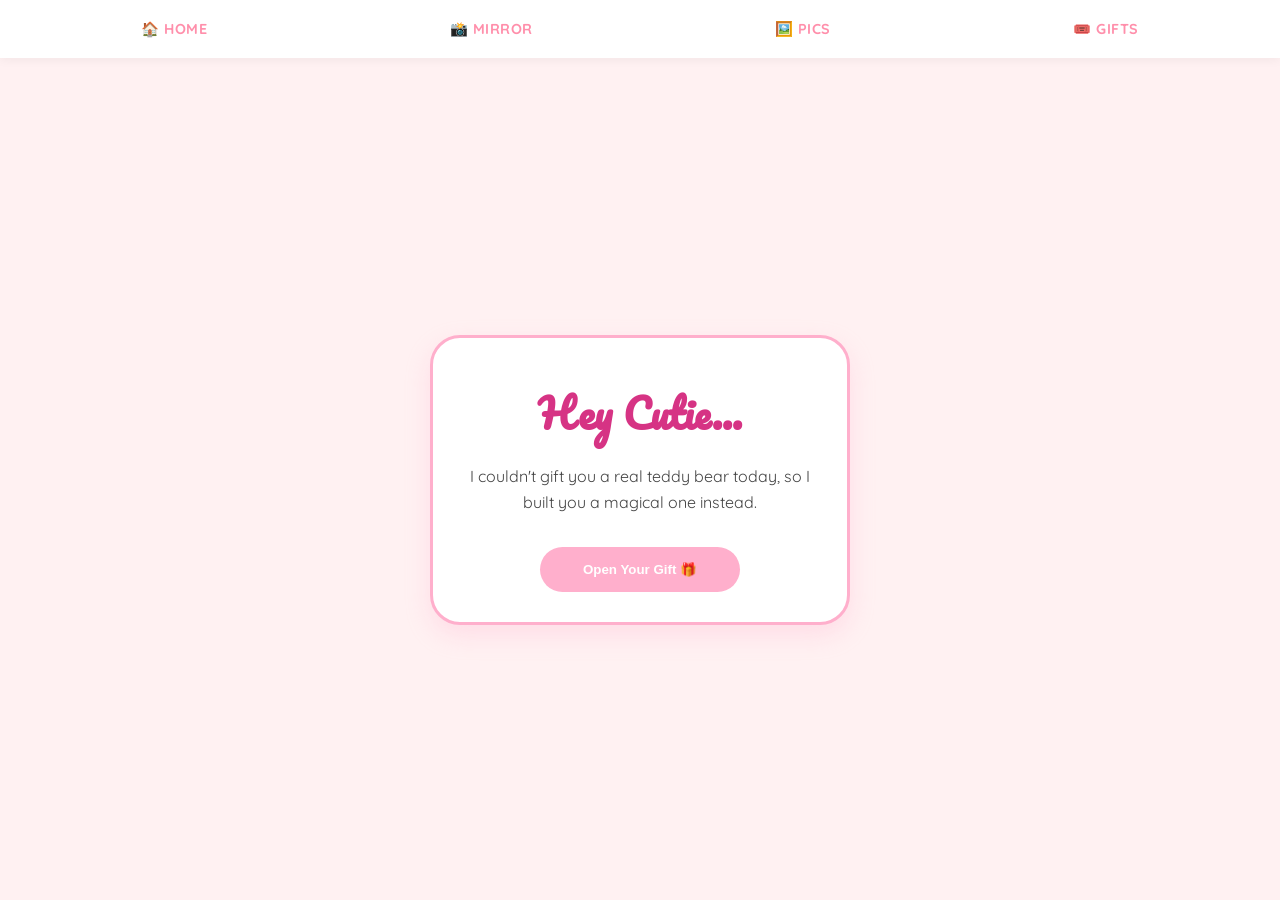
<file: index.html>
<!DOCTYPE html>
<html lang="en">
<head>
    <meta charset="UTF-8">
    <meta name="viewport" content="width=device-width, initial-scale=1.0, maximum-scale=1.0, user-scalable=no">
    <title>A Surprise for You 🧸</title>
    <link rel="stylesheet" href="style.css">
    <link href="https://fonts.googleapis.com/css2?family=Pacifico&family=Quicksand:wght@400;600&display=swap" rel="stylesheet">
    <style>
        #surprise-content { display: none; }
        
        .teddy-container {
            position: relative;
            margin: 20px 0;
        }

        .big-teddy {
            font-size: 100px;
            cursor: pointer;
            transition: transform 0.1s;
            user-select: none;
            display: inline-block;
            z-index: 5;
            position: relative;
        }

        .big-teddy:active { transform: scale(1.2); }

        /* Floating Message Style */
        .love-message {
            position: absolute;
            top: -40px;
            left: 50%;
            transform: translateX(-50%);
            background: var(--dark-pink);
            color: white;
            padding: 8px 15px;
            border-radius: 20px;
            font-size: 0.9rem;
            font-weight: bold;
            white-space: nowrap;
            box-shadow: 0 4px 10px rgba(0,0,0,0.1);
            animation: floatUp 1.5s ease-out forwards;
            pointer-events: none;
            z-index: 10;
        }

        @keyframes floatUp {
            0% { opacity: 0; transform: translate(-50%, 0); }
            20% { opacity: 1; transform: translate(-50%, -20px); }
            100% { opacity: 0; transform: translate(-50%, -60px); }
        }

        .tap-hint { 
            font-size: 0.8rem; 
            color: var(--dark-pink); 
            margin-top: 10px;
            font-weight: 600;
        }
    </style>
</head>
<body>
    <nav>
    <a href="index.html">🏠 Home</a>
    <a href="camera.html">📸 Mirror</a>
    <a href="gallery.html">🖼️ Pics</a>
    <a href="gifts.html">🎟️ Gifts</a>
</nav>

    <div class="container">
        <div id="intro-card" class="card">
            <h1>Hey Cutie...</h1>
            <p>I couldn't gift you a real teddy bear today, so I built you a magical one instead.</p>
            <button class="btn" onclick="showTeddy()">Open Your Gift 🎁</button>
        </div>

        <div id="surprise-content" class="card">
            <h1 style="font-size: 1.5rem;">Your Virtual Teddy</h1>
            
            <div class="teddy-container" id="teddy-area">
                <div class="big-teddy" onclick="handleTouch(event)" ontouchstart="handleTouch(event)">🧸</div>
            </div>

            <p class="tap-hint">Tap him for a surprise! ✨</p>
            <p style="font-size: 0.9rem; color: #888;">(He has a lot to tell you...)</p>
        </div>
    </div>

    <script>
        const messages = [
            "You're so cute! ❤️",
            "Give me a hug? 🤗",
            "I love you! ✨",
            "You're my favorite! 🌸",
            "Sending a kiss! 💋",
            "You're the best! 🧸",
            "Miss you tons! ☁️",
            "My heart is yours! 💖",
            "Stay happy always! 🌈",
            "Cuddles loading... 🔄"
        ];

        let msgIndex = 0;

        function showTeddy() {
            document.getElementById('intro-card').style.display = 'none';
            document.getElementById('surprise-content').style.display = 'block';
        }

        function handleTouch(e) {
            // Prevent multiple triggers from touch + click
            e.preventDefault();
            
            // 1. Show the lovely message
            const area = document.getElementById('teddy-area');
            const msg = document.createElement('div');
            msg.className = 'love-message';
            msg.innerText = messages[msgIndex];
            area.appendChild(msg);
            
            // Cycle through messages
            msgIndex = (msgIndex + 1) % messages.length;

            // Remove message after animation
            setTimeout(() => msg.remove(), 1500);

            // 2. Create the heart burst
            const rect = e.target.getBoundingClientRect();
            const x = e.clientX || (e.touches ? e.touches[0].clientX : rect.left + rect.width / 2);
            const y = e.clientY || (e.touches ? e.touches[0].clientY : rect.top + rect.height / 2);

            for(let i=0; i<5; i++) {
                const particle = document.createElement('div');
                particle.innerHTML = Math.random() > 0.5 ? '❤️' : '✨';
                particle.style.position = 'fixed';
                particle.style.left = x + 'px';
                particle.style.top = y + 'px';
                particle.style.fontSize = '20px';
                particle.style.pointerEvents = 'none';
                particle.style.zIndex = '3000';
                particle.style.transition = 'all 0.8s ease-out';
                
                document.body.appendChild(particle);

                setTimeout(() => {
                    const destX = (Math.random() - 0.5) * 200;
                    const destY = (Math.random() - 0.5) * 200 - 50;
                    particle.style.transform = `translate(${destX}px, ${destY}px) scale(0)`;
                    particle.style.opacity = '0';
                }, 10);

                setTimeout(() => particle.remove(), 800);
            }
        }
        // Add this inside your handleTouch function after msgIndex updates
if (msgIndex === 0) { // Every time she completes the loop of messages
    const cameraHint = document.createElement('p');
    cameraHint.innerHTML = '<a href="camera.html" style="color: #d63384; font-weight: bold;">Wait, want to see the real teddy? Click here! 📸</a>';
    document.getElementById('surprise-content').appendChild(cameraHint);
}
    </script>
</body>
</html>
</file>
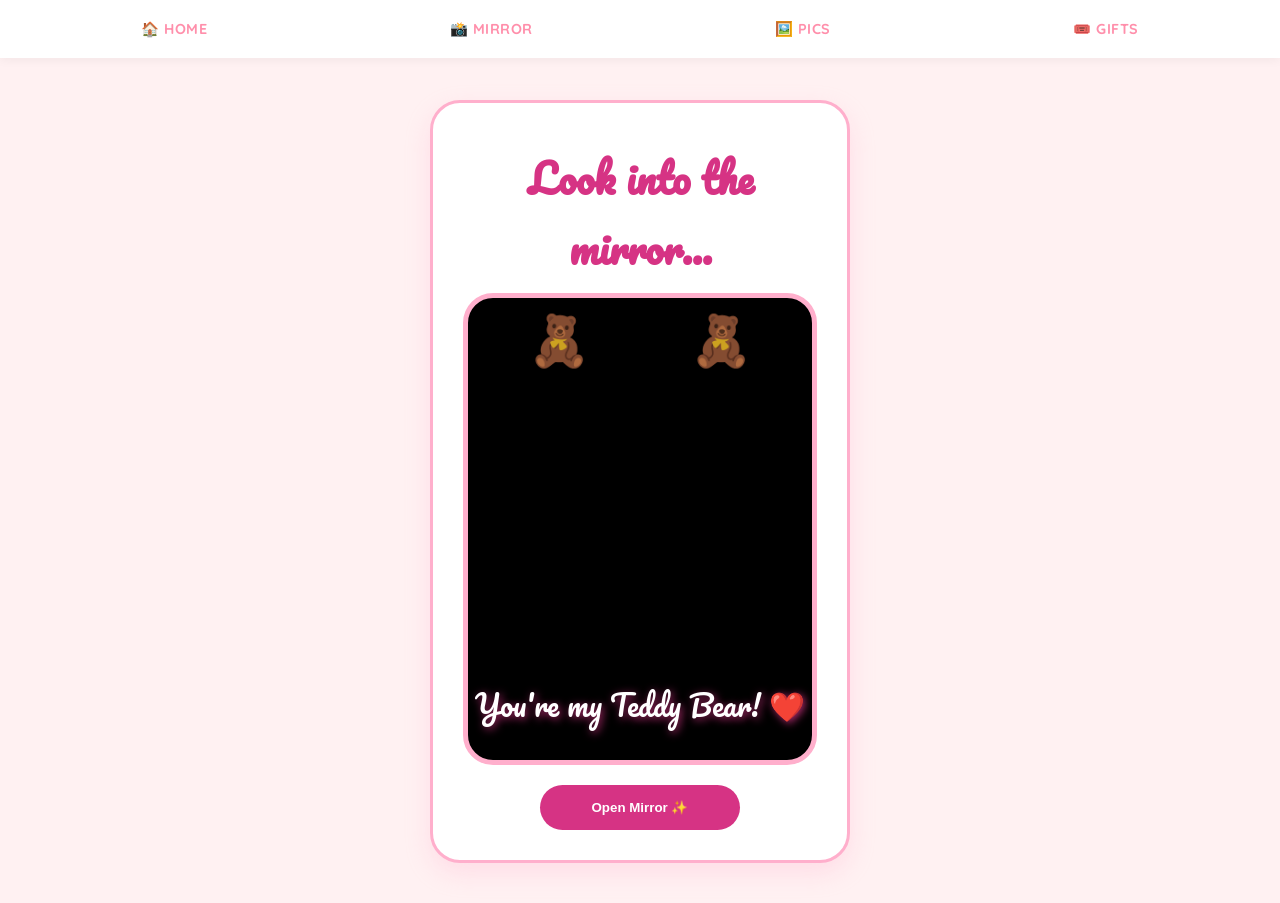
<file: camera.html>
<!DOCTYPE html>
<html lang="en">
<head>
    <meta charset="UTF-8">
    <meta name="viewport" content="width=device-width, initial-scale=1.0, maximum-scale=1.0, user-scalable=no">
    <title>The Real Teddy 🧸</title>
    <link rel="stylesheet" href="style.css">
    <link href="https://fonts.googleapis.com/css2?family=Pacifico&family=Quicksand:wght@400;600&display=swap" rel="stylesheet">
    <style>
        .camera-container {
            position: relative;
            width: 100%;
            max-width: 400px;
            aspect-ratio: 3/4;
            background: #000;
            border-radius: 30px;
            border: 5px solid var(--primary-pink);
            overflow: hidden;
            display: flex;
            align-items: center;
            justify-content: center;
        }

        #video {
            width: 100%;
            height: 100%;
            object-fit: cover;
            transform: scaleX(-1); /* Mirrors the camera */
        }

        .overlay-text {
            position: absolute;
            bottom: 30px;
            width: 100%;
            text-align: center;
            font-family: 'Pacifico', cursive;
            color: white;
            font-size: 1.8rem;
            text-shadow: 2px 2px 8px rgba(214, 51, 132, 0.8);
            z-index: 10;
            pointer-events: none;
        }

        .bear-ears {
            position: absolute;
            top: 10px;
            width: 100%;
            display: flex;
            justify-content: space-between;
            padding: 0 60px;
            font-size: 50px;
            opacity: 0.8;
            pointer-events: none;
        }

        .btn-capture {
            margin-top: 20px;
            background: #d63384;
        }
    </style>
</head>
<body>
    <nav>
        <a href="index.html">🏠 Home</a>
        <a href="camera.html">📸 Mirror</a>
        <a href="gallery.html">🖼️ Pics</a>
        <a href="gifts.html">🎟️ Gifts</a>
    </nav>

    <div class="container">
        <div class="card">
            <h1>Look into the mirror...</h1>
            
            <div class="camera-container">
                <video id="video" autoplay playsinline></video>
                <div class="bear-ears"><span>🧸</span><span>🧸</span></div>
                <div class="overlay-text">You're my Teddy Bear! ❤️</div>
            </div>

            <p id="error-msg" style="color: red; display: none; margin-top: 10px;">Please enable camera access to see the surprise!</p>
            <button class="btn btn-capture" onclick="startCamera()">Open Mirror ✨</button>
        </div>
    </div>

    <script>
        async function startCamera() {
            const video = document.getElementById('video');
            const errorMsg = document.getElementById('error-msg');
            
            try {
                const stream = await navigator.mediaDevices.getUserMedia({ 
                    video: { facingMode: "user" }, 
                    audio: false 
                });
                video.srcObject = stream;
                errorMsg.style.display = 'none';
            } catch (err) {
                console.error("Error accessing camera: ", err);
                errorMsg.style.display = 'block';
                errorMsg.innerText = "Camera access denied. Please allow it in settings!";
            }
        }
    </script>
</body>
</html>
</file>
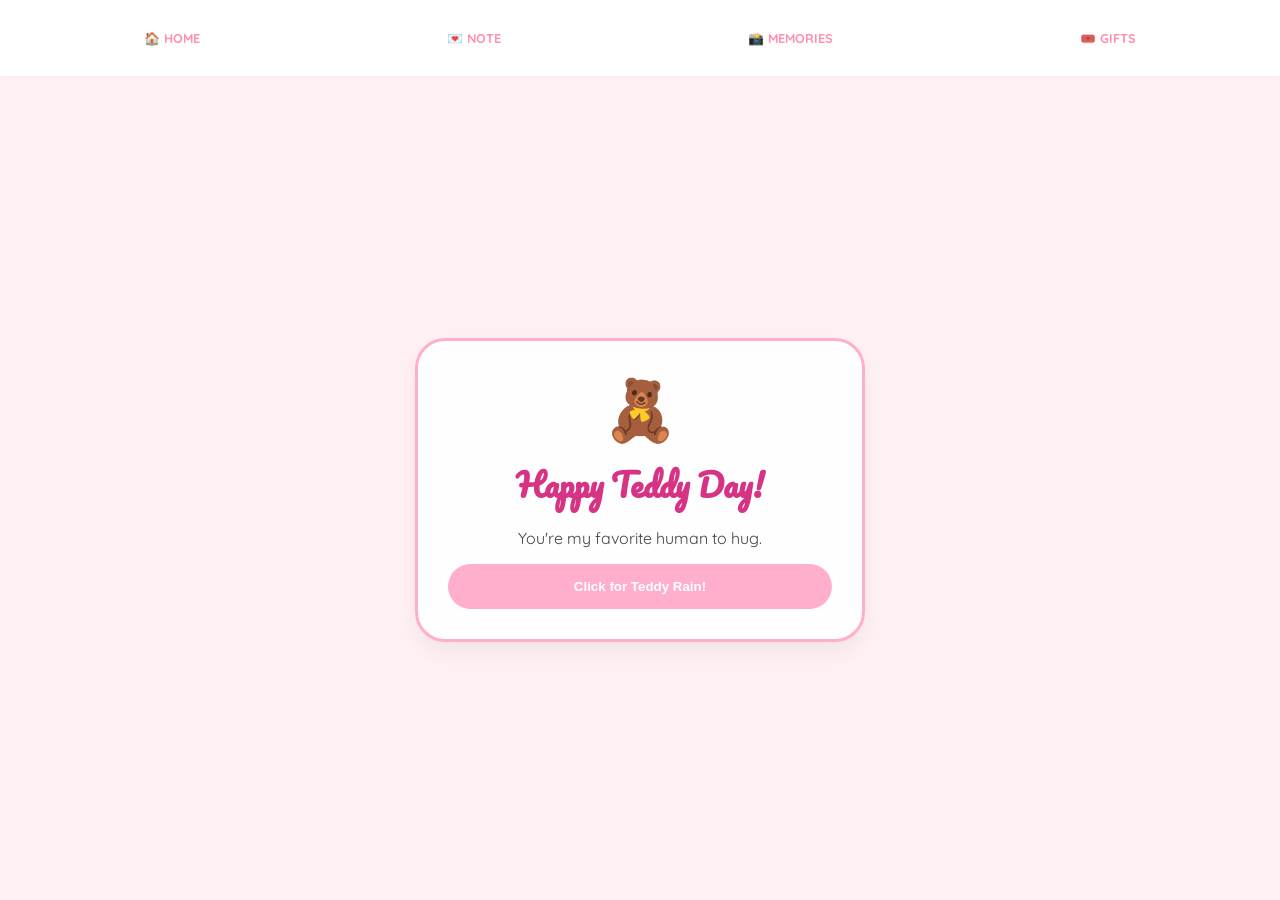
<file: main.html>
<!DOCTYPE html>
<html lang="en">
<head>
    <meta charset="UTF-8">
    <meta name="viewport" content="width=device-width, initial-scale=1.0, maximum-scale=1.0, user-scalable=no">
    <title>For My Girl 🧸</title>
    <link href="https://fonts.googleapis.com/css2?family=Pacifico&family=Quicksand:wght@400;600&display=swap" rel="stylesheet">
    <style>
        :root {
            --primary-pink: #ffafcc;
            --dark-pink: #ff8fab;
            --soft-brown: #b07d62;
            --creamy-white: #fff1f2;
        }

        * { box-sizing: border-box; }

        body {
            margin: 0;
            background-color: var(--creamy-white);
            font-family: 'Quicksand', sans-serif;
            color: #444;
            overflow-x: hidden;
            -webkit-tap-highlight-color: transparent;
        }

        /* Navigation - Adjusted for Mobile Thumbs */
        nav {
            background: white;
            padding: 10px;
            display: flex;
            justify-content: space-around;
            position: fixed;
            bottom: 0; /* Bottom nav is easier for phones */
            width: 100%;
            z-index: 1000;
            box-shadow: 0 -2px 10px rgba(0,0,0,0.05);
        }

        /* Change to Top Nav for PC */
        @media (min-width: 768px) {
            nav {
                top: 0;
                bottom: auto;
                padding: 20px;
            }
        }

        nav a {
            text-decoration: none;
            color: var(--dark-pink);
            font-weight: 700;
            font-size: 0.8rem;
            text-transform: uppercase;
            cursor: pointer;
            padding: 10px;
        }

        section {
            display: none;
            min-height: 100vh;
            padding: 20px;
            padding-bottom: 80px; /* Space for bottom nav */
            flex-direction: column;
            align-items: center;
            justify-content: center;
            text-align: center;
            animation: fadeIn 0.4s ease-out;
        }

        @media (min-width: 768px) {
            section { padding-top: 100px; padding-bottom: 20px; }
        }

        section.active { display: flex; }

        .card {
            background: rgba(255, 255, 255, 0.9);
            padding: 30px;
            border-radius: 30px;
            border: 3px solid var(--primary-pink);
            width: 100%;
            max-width: 450px; /* Keeps it from getting too wide on PC */
            box-shadow: 0 10px 20px rgba(0,0,0,0.05);
        }

        h1 { font-family: 'Pacifico', cursive; color: #d63384; font-size: 2rem; margin: 10px 0; }

        /* Responsive Gallery */
        .gallery-grid {
            display: grid;
            grid-template-columns: repeat(2, 1fr); /* 2 columns on mobile */
            gap: 10px;
            width: 100%;
            max-width: 400px;
        }

        @media (min-width: 768px) {
            .gallery-grid { grid-template-columns: repeat(3, 1fr); max-width: 600px; }
        }

        .photo-slot {
            aspect-ratio: 1/1;
            background: #ffe5ec;
            border-radius: 15px;
            display: flex;
            align-items: center;
            justify-content: center;
            font-size: 1.5rem;
            border: 2px dashed var(--primary-pink);
        }

        .coupon {
            background: #ffb703;
            color: white;
            padding: 15px;
            border-radius: 15px;
            border: 2px dashed white;
            margin: 8px;
            width: 100%;
            font-weight: bold;
        }

        .btn {
            background: var(--primary-pink);
            color: white;
            border: none;
            padding: 15px 30px;
            border-radius: 50px;
            font-weight: bold;
            width: 100%; /* Full width on mobile */
            cursor: pointer;
        }

        @keyframes fadeIn { from { opacity: 0; } to { opacity: 1; } }

        /* Floating Hearts */
        .heart { position: fixed; color: var(--primary-pink); top: -20px; z-index: -1; animation: fall linear forwards; }
        @keyframes fall { to { transform: translateY(110vh) rotate(360deg); } }
    </style>
</head>
<body>

    <nav>
        <a onclick="showSection('home')">🏠 Home</a>
        <a onclick="showSection('note')">💌 Note</a>
        <a onclick="showSection('gallery')">📸 Memories</a>
        <a onclick="showSection('coupons')">🎟️ Gifts</a>
    </nav>

    <section id="home" class="active">
        <div class="card">
            <div style="font-size: 60px;">🧸</div>
            <h1>Happy Teddy Day!</h1>
            <p>You're my favorite human to hug.</p>
            <button class="btn" onclick="rainTeddies()">Click for Teddy Rain!</button>
        </div>
    </section>

    <section id="note">
        <div class="card">
            <h1>Dear Cutie,</h1>
            <p>I wanted to make something special for you. Just like a teddy bear, you bring me so much comfort and joy!</p>
            <p>Love you always. ❤️</p>
        </div>
    </section>

    <section id="gallery">
        <h1>Our Moments</h1>
        <div class="gallery-grid">
            <div class="photo-slot">💕</div>
            <div class="photo-slot">🌟</div>
            <div class="photo-slot">🌸</div>
            <div class="photo-slot">🐱</div>
        </div>
    </section>

    <section id="coupons">
        <h1>Claim Your Gifts</h1>
        <div class="coupon">100x Bear Hugs</div>
        <div class="coupon">1x Late Night Date</div>
        <div class="coupon">1x Favorite Snack</div>
    </section>

    <script>
        function showSection(id) {
            document.querySelectorAll('section').forEach(sec => sec.classList.remove('active'));
            document.getElementById(id).classList.add('active');
            window.scrollTo(0,0);
        }

        function createHeart() {
            const heart = document.createElement('div');
            heart.classList.add('heart');
            heart.innerHTML = '❤️';
            heart.style.left = Math.random() * 100 + 'vw';
            heart.style.animationDuration = Math.random() * 3 + 2 + 's';
            document.body.appendChild(heart);
            setTimeout(() => heart.remove(), 5000);
        }
        setInterval(createHeart, 400);

        function rainTeddies() {
            for(let i=0; i<15; i++) {
                setTimeout(() => {
                    const t = document.createElement('div');
                    t.innerHTML = '🧸';
                    t.style.position = 'fixed';
                    t.style.left = Math.random() * 100 + 'vw';
                    t.style.top = '-50px';
                    t.style.fontSize = '40px';
                    t.style.transition = 'all 2.5s linear';
                    document.body.appendChild(t);
                    setTimeout(() => { t.style.top = '110vh'; t.style.transform = 'rotate(360deg)'; }, 10);
                    setTimeout(() => t.remove(), 2600);
                }, i * 150);
            }
        }
    </script>
</body>
</html>
</file>
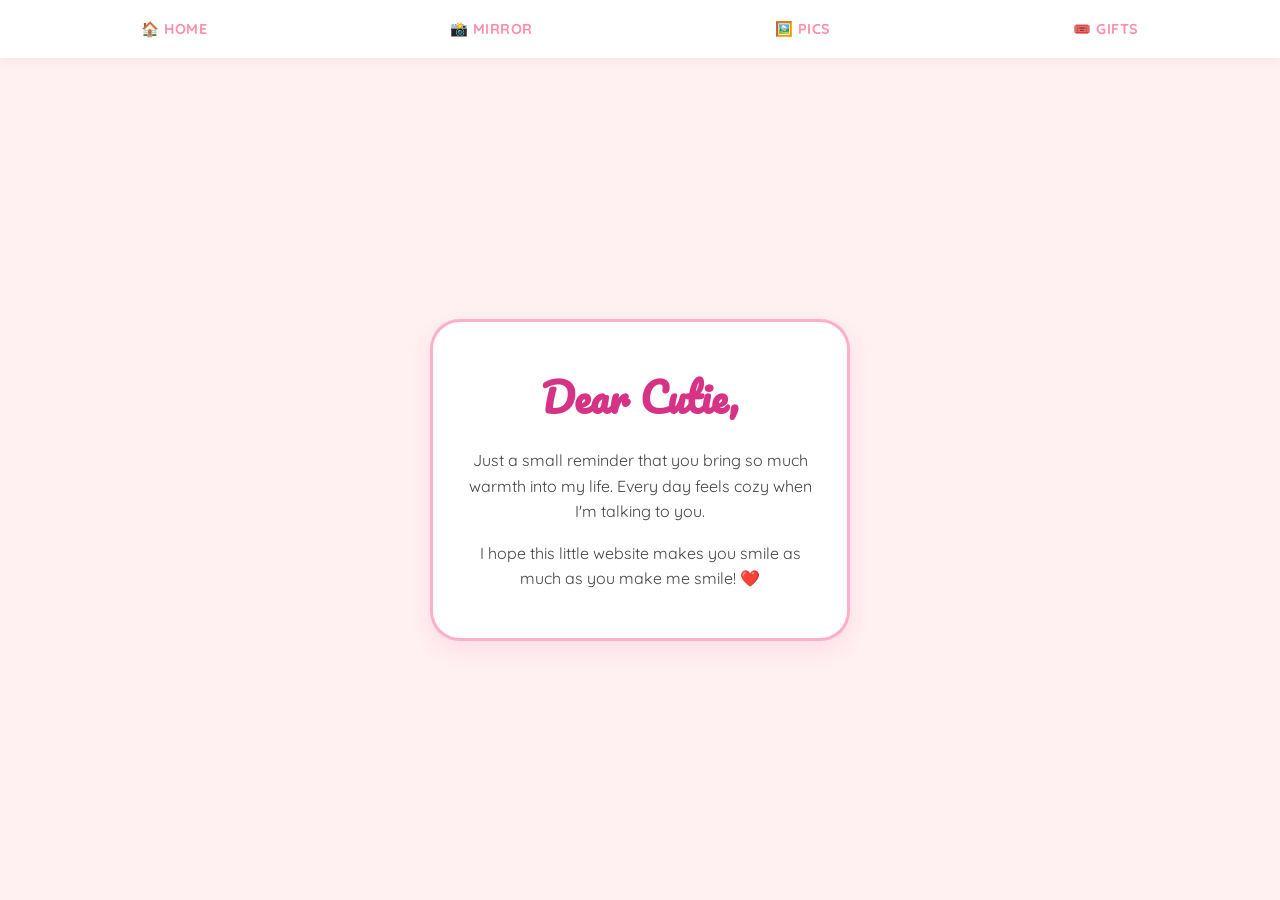
<file: message.html>
<!DOCTYPE html>
<html lang="en">
<head>
    <meta charset="UTF-8">
    <meta name="viewport" content="width=device-width, initial-scale=1.0, maximum-scale=1.0, user-scalable=no">
    <title>A Note For You</title>
    <link rel="stylesheet" href="style.css">
    <link href="https://fonts.googleapis.com/css2?family=Pacifico&family=Quicksand:wght@400;600&display=swap" rel="stylesheet">
</head>
<body>
    <nav>
    <a href="index.html">🏠 Home</a>
    <a href="camera.html">📸 Mirror</a>
    <a href="gallery.html">🖼️ Pics</a>
    <a href="gifts.html">🎟️ Gifts</a>
</nav>
    <div class="container">
        <div class="card">
            <h1>Dear Cutie,</h1>
            <p>Just a small reminder that you bring so much warmth into my life. Every day feels cozy when I'm talking to you.</p>
            <p>I hope this little website makes you smile as much as you make me smile! ❤️</p>
        </div>
    </div>
</body>
</html>
</file>
<file: style.css>
:root {
    --primary-pink: #ffafcc;
    --dark-pink: #ff8fab;
    --soft-brown: #b07d62;
    --creamy-white: #fff1f2;
}

/* Core Reset to fix Zooming/Scaling */
html, body {
    margin: 0;
    padding: 0;
    width: 100%;
    overflow-x: hidden;
    background-color: var(--creamy-white);
    font-family: 'Quicksand', sans-serif;
    color: #444;
    scroll-behavior: smooth;
}

* { 
    box-sizing: border-box; 
    -webkit-tap-highlight-color: transparent; 
}

/* Bottom Nav for Mobile (Easier for thumbs), Top Nav for PC */
nav {
    background: rgba(255, 255, 255, 0.95);
    backdrop-filter: blur(10px);
    padding: 15px 5px;
    display: flex;
    justify-content: space-around;
    position: fixed;
    bottom: 0;
    width: 100%;
    z-index: 1000;
    box-shadow: 0 -2px 10px rgba(0,0,0,0.05);
}

nav a {
    text-decoration: none;
    color: var(--dark-pink);
    font-weight: 700;
    font-size: 0.75rem;
    text-transform: uppercase;
    letter-spacing: 0.5px;
}

/* Main Container */
.container {
    width: 100%;
    min-height: 100vh;
    display: flex;
    flex-direction: column;
    align-items: center;
    justify-content: center;
    padding: 20px;
    padding-bottom: 90px; /* Space for the bottom nav */
}

/* Card Design */
.card {
    background: white;
    padding: 30px;
    border-radius: 30px;
    border: 3px solid var(--primary-pink);
    width: 100%;
    max-width: 420px;
    text-align: center;
    box-shadow: 0 10px 25px rgba(255, 175, 204, 0.3);
    animation: fadeIn 0.6s ease-out;
}

h1 { font-family: 'Pacifico', cursive; color: #d63384; font-size: 1.8rem; margin: 10px 0; }
p { font-size: 1rem; line-height: 1.6; }

.btn {
    background: var(--primary-pink);
    color: white;
    border: none;
    padding: 15px 25px;
    border-radius: 50px;
    font-weight: bold;
    width: 100%;
    cursor: pointer;
    margin-top: 15px;
    transition: 0.3s;
}

.btn:hover { background: var(--dark-pink); transform: translateY(-2px); }

/* Grid for Gallery */
.grid {
    display: grid;
    grid-template-columns: repeat(2, 1fr);
    gap: 12px;
    width: 100%;
    margin-top: 15px;
}

.box {
    aspect-ratio: 1/1;
    background: #ffe5ec;
    border-radius: 20px;
    border: 2px dashed var(--primary-pink);
    display: flex;
    align-items: center;
    justify-content: center;
    font-size: 2rem;
}

/* PC Adjustments */
@media (min-width: 768px) {
    nav { top: 0; bottom: auto; padding: 20px; box-shadow: 0 2px 10px rgba(0,0,0,0.05); }
    .container { padding-top: 100px; padding-bottom: 40px; }
    nav a { font-size: 0.9rem; }
    .btn { width: auto; min-width: 200px; }
    h1 { font-size: 2.5rem; }
}

@keyframes fadeIn { from { opacity: 0; transform: translateY(20px); } to { opacity: 1; transform: translateY(0); } }
</file>
